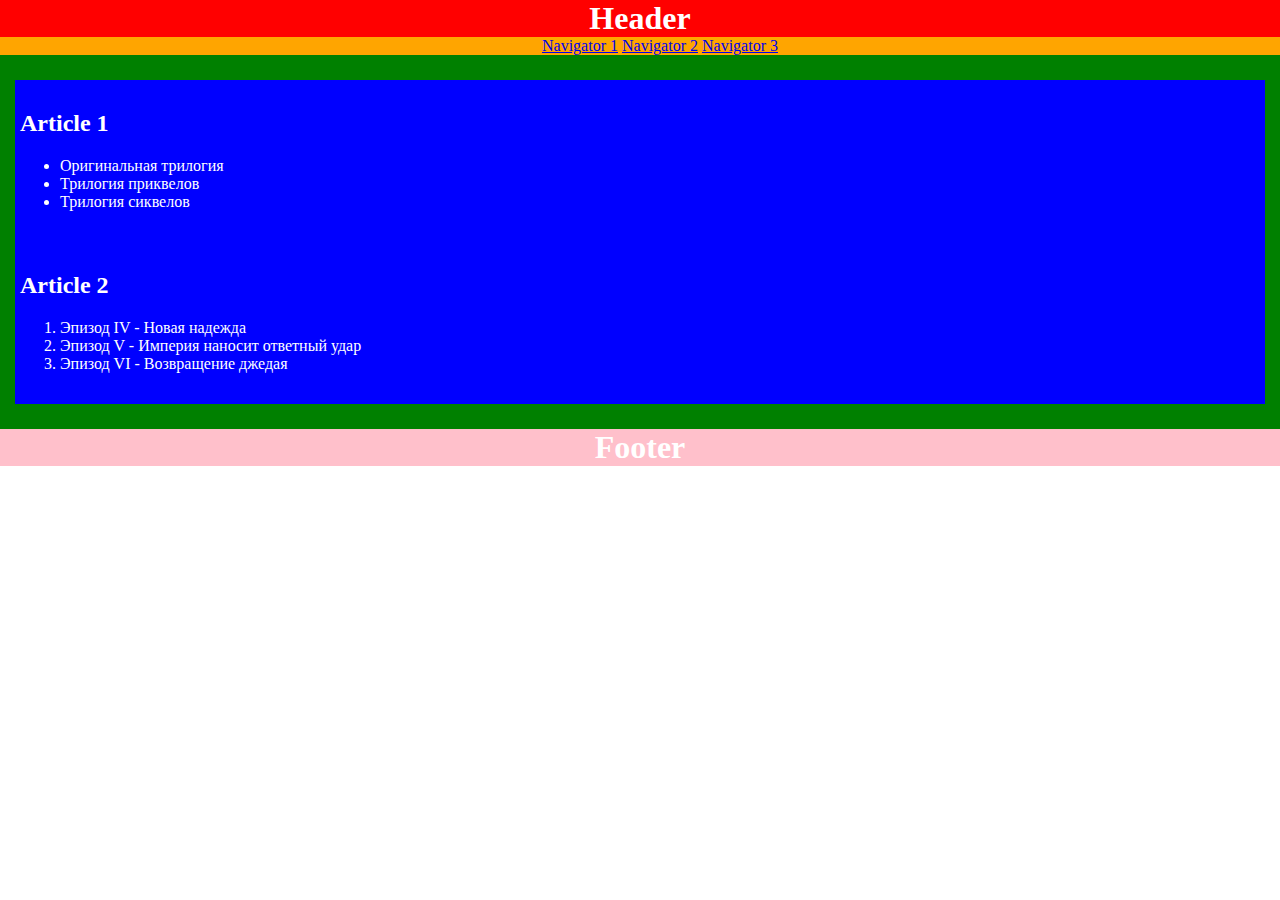
<file: 02-dz0/01-semantic-mockup/solution.html>
<!doctype html>
<html lang="ru">
    <!-- Ваше решение -->
     <head>
        <meta charset="utf-8">
        <title>Zadanie-2</title>
        <link rel="stylesheet" href="solution.css">
     </head>
     <body>
        <header class="header">
            <h1 class="header__title">Header</h1>
            <nav class="nav">
                <ul class="nav__ul">
                    <li><a href="#">Navigator 1</a></li>
                    <li><a href="#">Navigator 2</a></li>
                    <li><a href="#">Navigator 3</a></li>               
                 </ul>
            </nav>
        </header>
        <main class="main">
            <article class="article">
                <h2 class="article__title">Article 1</h2>
                <ul>
                    <li>Оригинальная трилогия</li>
                    <li>Трилогия приквелов</li>
                    <li>Трилогия сиквелов</li>
                </ul>
            </article>
            <article class="article">
                <h2 class="article__title">Article 2</h2>
                <ol>
                    <li>Эпизод IV - Новая надежда</li>
                    <li>Эпизод V - Империя наносит ответный удар</li>
                    <li>Эпизод VI - Возвращение джедая</li>
                </ol>
            </article>
        </main>
        <footer class="footer">
            <h1 class="footer__title">Footer</h1>
        </footer>
     </body>
</html>
</file>
<file: 02-dz0/01-semantic-mockup/solution.css>
body {
    color: white;
    border: 0;
    margin: 0;
}
.header {
    background-color: red;
}
.header__title {
    margin: 0;
    text-align: center;
}

.nav {
    background-color: orange;
    text-align: center;

}
.nav__ul li{
        display: inline-block;
}
.main   {
    background-color: green;
    padding: 25px 15px;
}

.article {
    background-color: blue;
    padding: 10px 20px 15px 5px;
}

.footer__title {
    margin: 0;
    background-color: pink;
    text-align: center;
}

.nav__ul {
    border: 0;
    margin: 0;
}
</file>
